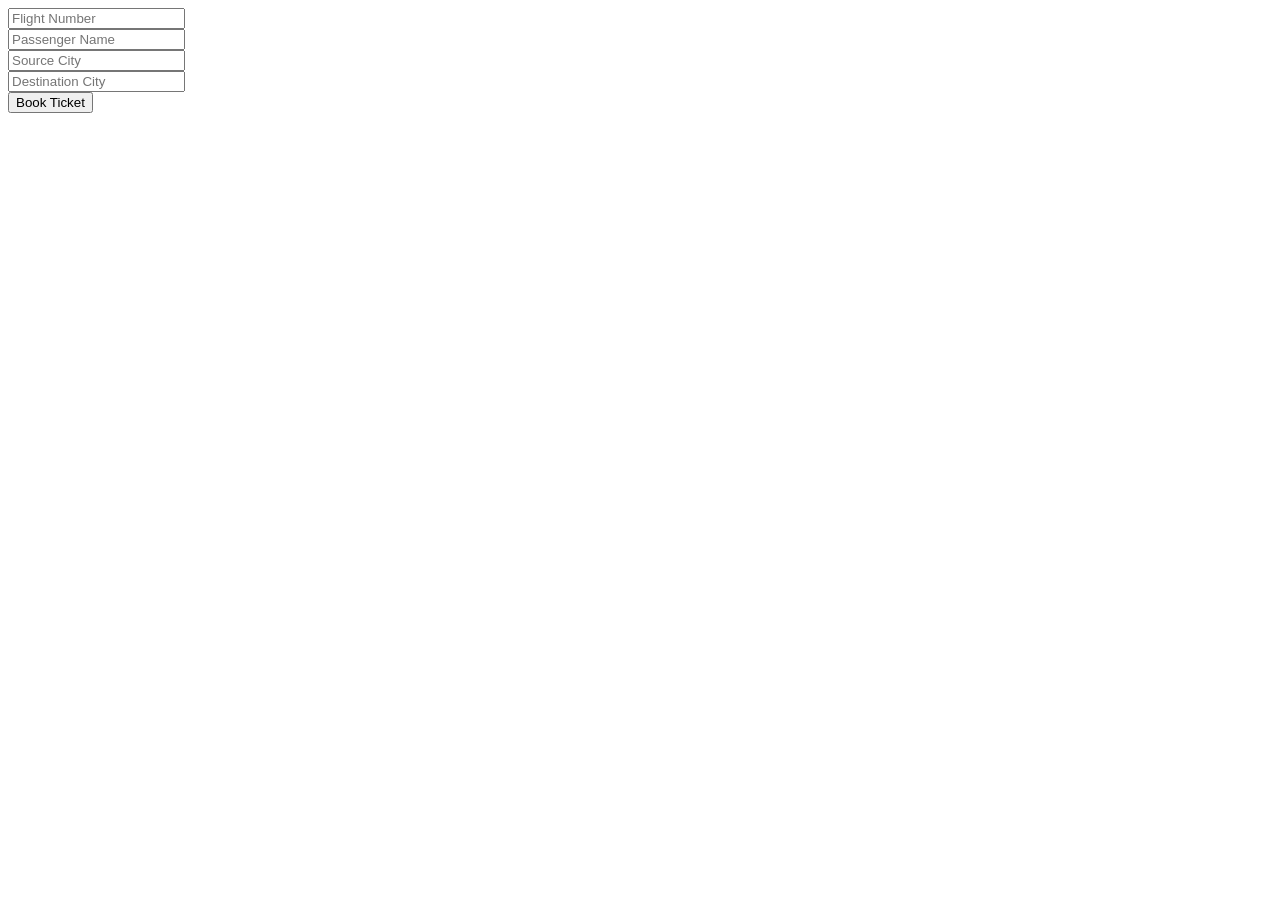
<file: 05 fns call-apply-bind/index.html>
<!DOCTYPE html>
<html lang="en">
  <head>
    <meta charset="UTF-8" />
    <meta http-equiv="X-UA-Compatible" content="IE=edge" />
    <meta name="viewport" content="width=device-width, initial-scale=1.0" />
    <title>Document</title>
  </head>
  <body>
    <input type="text" id="fNum" placeholder="Flight Number" /><br />
    <input type="text" id="pName" placeholder="Passenger Name" /><br />
    <input type="text" id="src" placeholder="Source City" /><br />
    <input type="text" id="dest" placeholder="Destination City" /><br />
    <button id="btn">Book Ticket</button>
    <script src="objects_test.js"></script>
  </body>
</html>
</file>
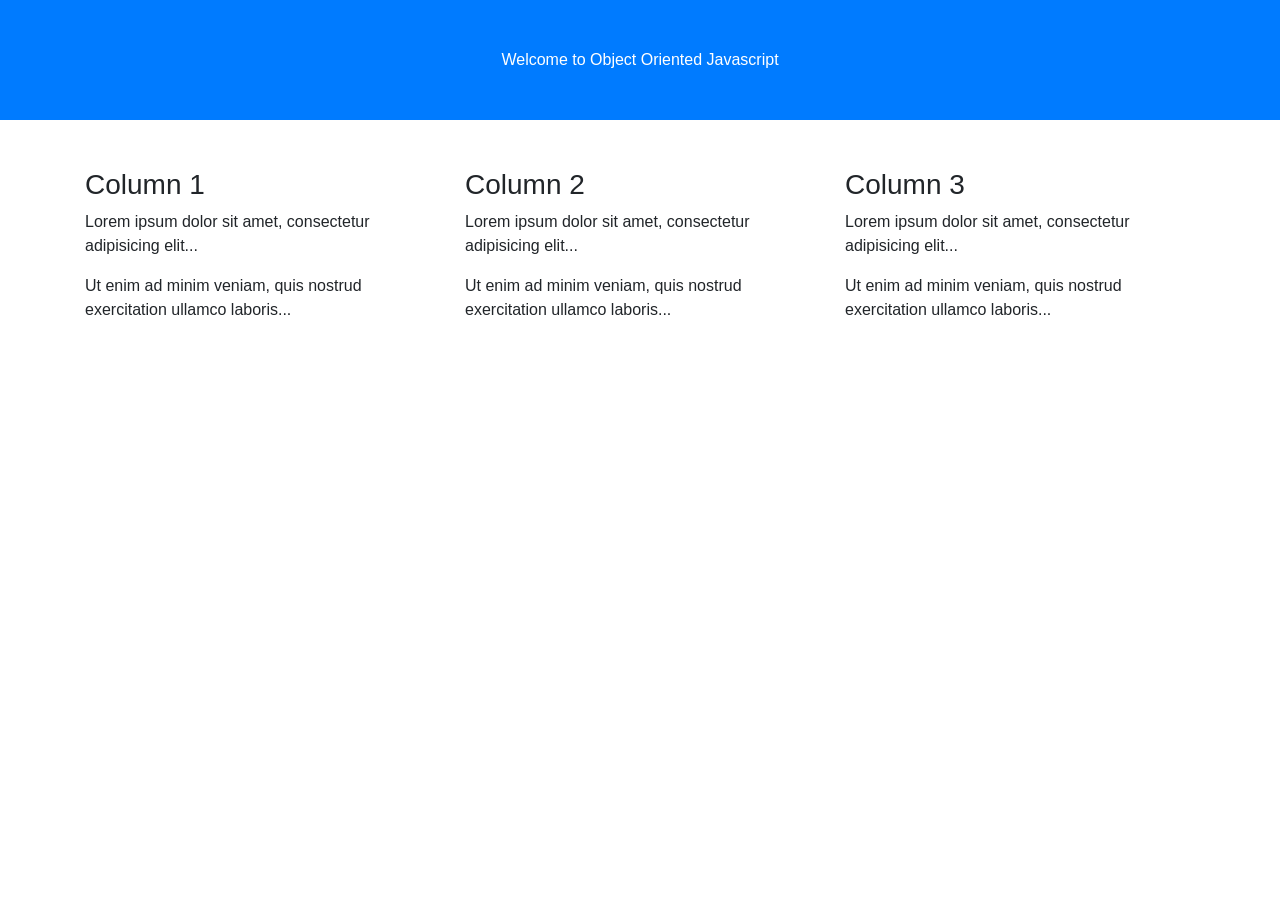
<file: 2 objects2.0/index.html>
<!DOCTYPE html>
<html lang="en">
  <head>
    <meta charset="UTF-8" />
    <meta http-equiv="X-UA-Compatible" content="IE=edge" />
    <meta name="viewport" content="width=device-width, initial-scale=1.0" />
    <title>Document</title>
    <!-- Latest compiled and minified CSS -->
    <link
      rel="stylesheet"
      href="https://cdn.jsdelivr.net/npm/bootstrap@4.6.1/dist/css/bootstrap.min.css"
    />

    <!-- jQuery library -->
    <script src="https://cdn.jsdelivr.net/npm/jquery@3.6.0/dist/jquery.slim.min.js"></script>

    <!-- Popper JS -->
    <script src="https://cdn.jsdelivr.net/npm/popper.js@1.16.1/dist/umd/popper.min.js"></script>

    <!-- Latest compiled JavaScript -->
    <script src="https://cdn.jsdelivr.net/npm/bootstrap@4.6.1/dist/js/bootstrap.bundle.min.js"></script>
  </head>
  <body>
    <div class="container-fluid p-5 bg-primary text-white text-center">
      Welcome to Object Oriented Javascript
    </div>
    <div class="container mt-5">
      <div class="row">
        <div class="col-sm-4">
          <h3>Column 1</h3>
          <p>Lorem ipsum dolor sit amet, consectetur adipisicing elit...</p>
          <p>
            Ut enim ad minim veniam, quis nostrud exercitation ullamco
            laboris...
          </p>
        </div>
        <div class="col-sm-4">
          <h3>Column 2</h3>
          <p>Lorem ipsum dolor sit amet, consectetur adipisicing elit...</p>
          <p>
            Ut enim ad minim veniam, quis nostrud exercitation ullamco
            laboris...
          </p>
        </div>
        <div class="col-sm-4">
          <h3>Column 3</h3>
          <p>Lorem ipsum dolor sit amet, consectetur adipisicing elit...</p>
          <p>
            Ut enim ad minim veniam, quis nostrud exercitation ullamco
            laboris...
          </p>
        </div>
      </div>
    </div>
    <script src="main.js"></script>
  </body>
</html>
</file>
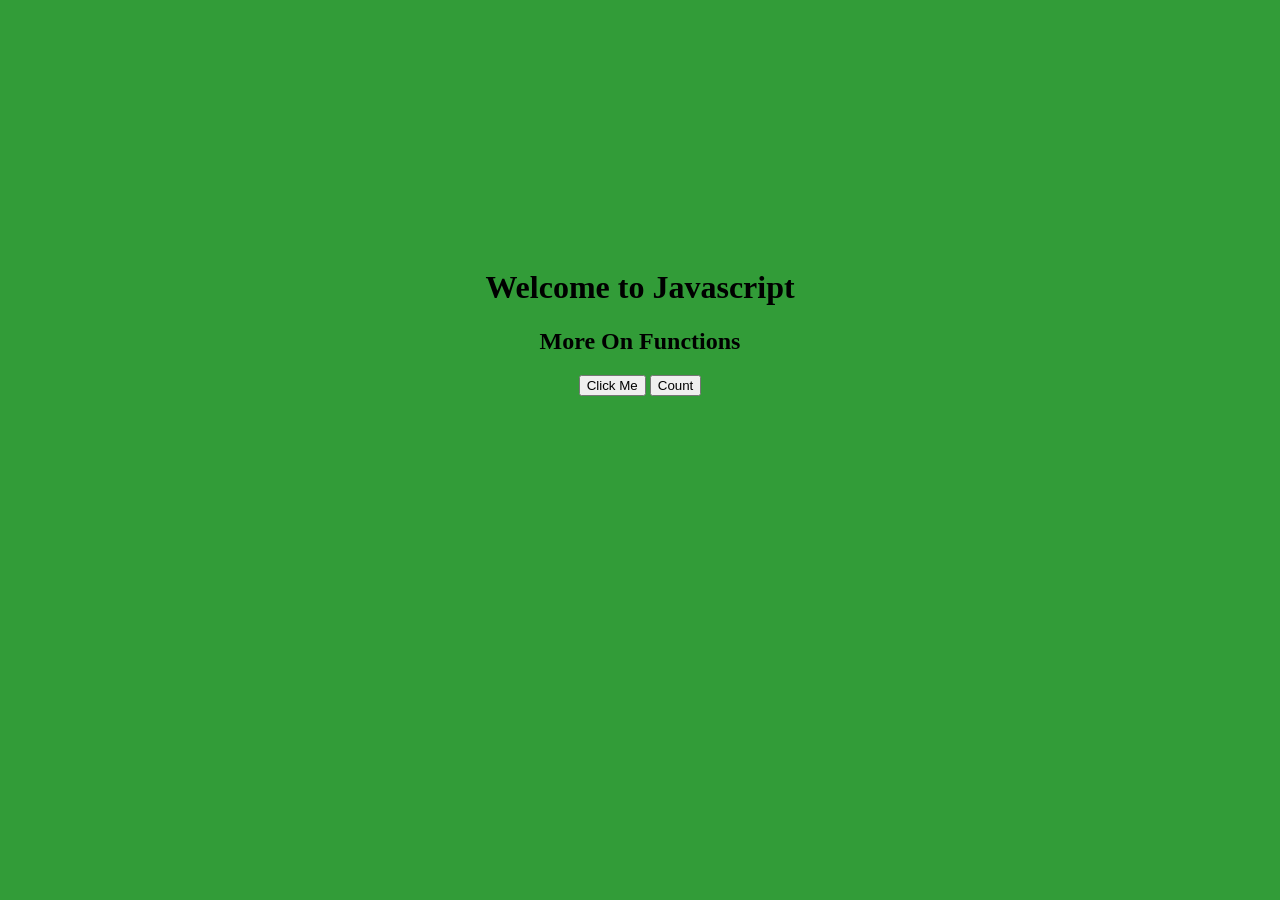
<file: 4 functions2.0/index.html>
<!DOCTYPE html>
<html lang="en">
  <head>
    <meta charset="UTF-8" />
    <meta http-equiv="X-UA-Compatible" content="IE=edge" />
    <meta name="viewport" content="width=device-width, initial-scale=1.0" />
    <title>Document</title>
    <link rel="stylesheet" href="default.css" />
  </head>
  <body>
    <div>
      <h1>Welcome to Javascript</h1>
      <h2>More On Functions</h2>
      <button id="btn">Click Me</button>
      <button id="btnCount">Count</button>
    </div>
    <!-- <script src="shortcircuting.js"></script> -->
    <!-- <script src="default_params.js"></script> -->
    <script src="higher_order.js"></script>
  </body>
</html>
</file>
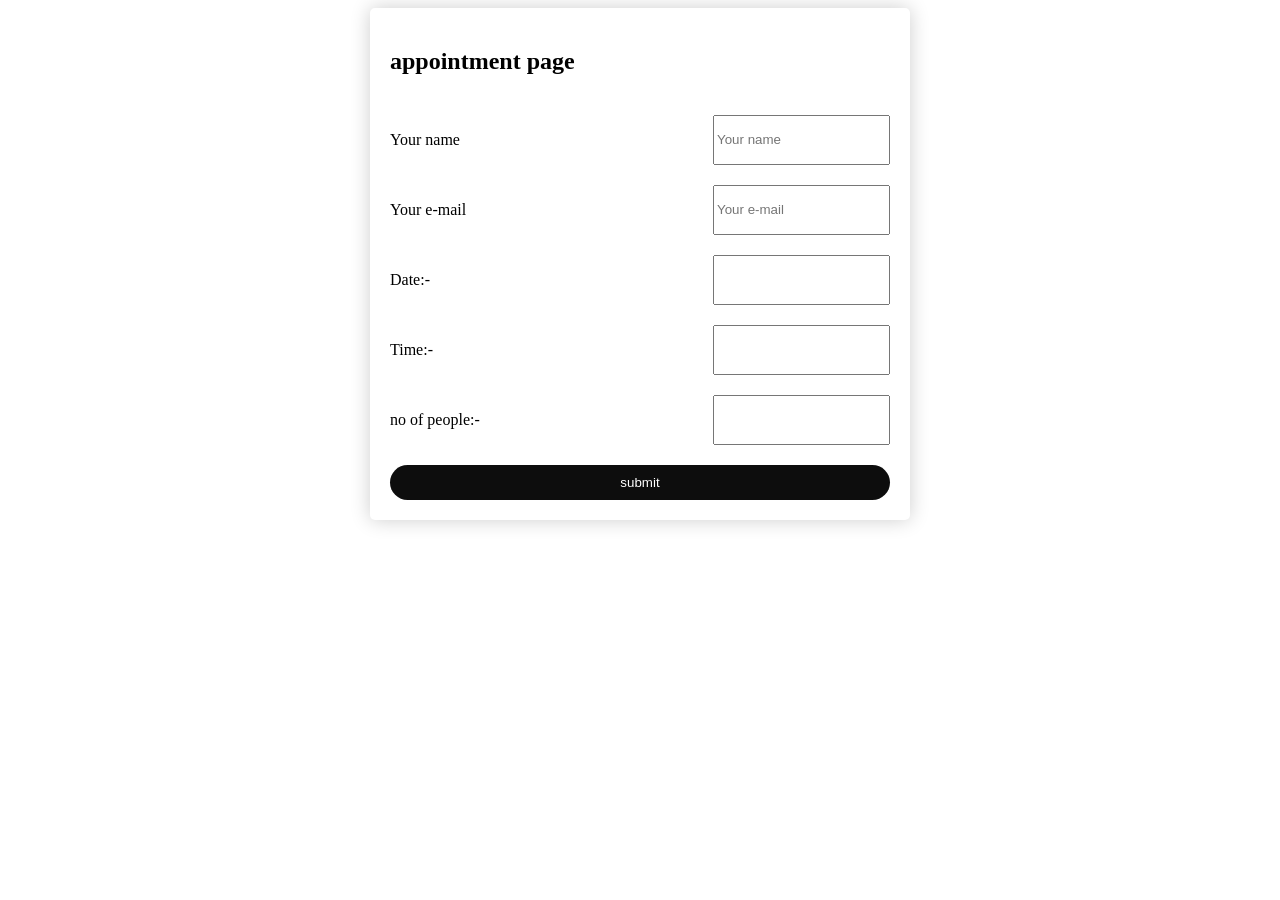
<file: mini pro/templates/index.html>
<!DOCTYPE html>
<html lang="en">

<head>
    <meta charset="UTF-8">
    <meta http-equiv="X-UA-Compatible" content="IE=edge">
    <meta name="viewport" content="width=device-width, initial-scale=1.0">
    <title>Document</title>

    <link rel="stylesheet" href="../static/style.css">


</head>

<body>

    <div class="container-form">

        <form method="POST">
            <h2>appointment page</h2>

            <div class="form-field">
                <p>Your name </p>
                <input type="text" placeholder="Your name" name="name">
            </div>
            <div class="form-field">
                <p>Your e-mail </p>
                <input type="text" placeholder="Your e-mail" name="mail">
            </div>
            <div class="form-field">
                <p>Date:- </p>
                <input type="text" name="date">
            </div>
            <div class="form-field">
                <p>Time:- </p>
                <input type="text" name="time">
            </div>
            <div class="form-field">
                <p>no of people:- </p>
                <input type="text" name="sel">

            </div>


            <button class="btn" id="btn1">submit</button>
            <!-- <script src="script.js"></script> -->











        </form>

    </div>

</body>

</html>
</file>
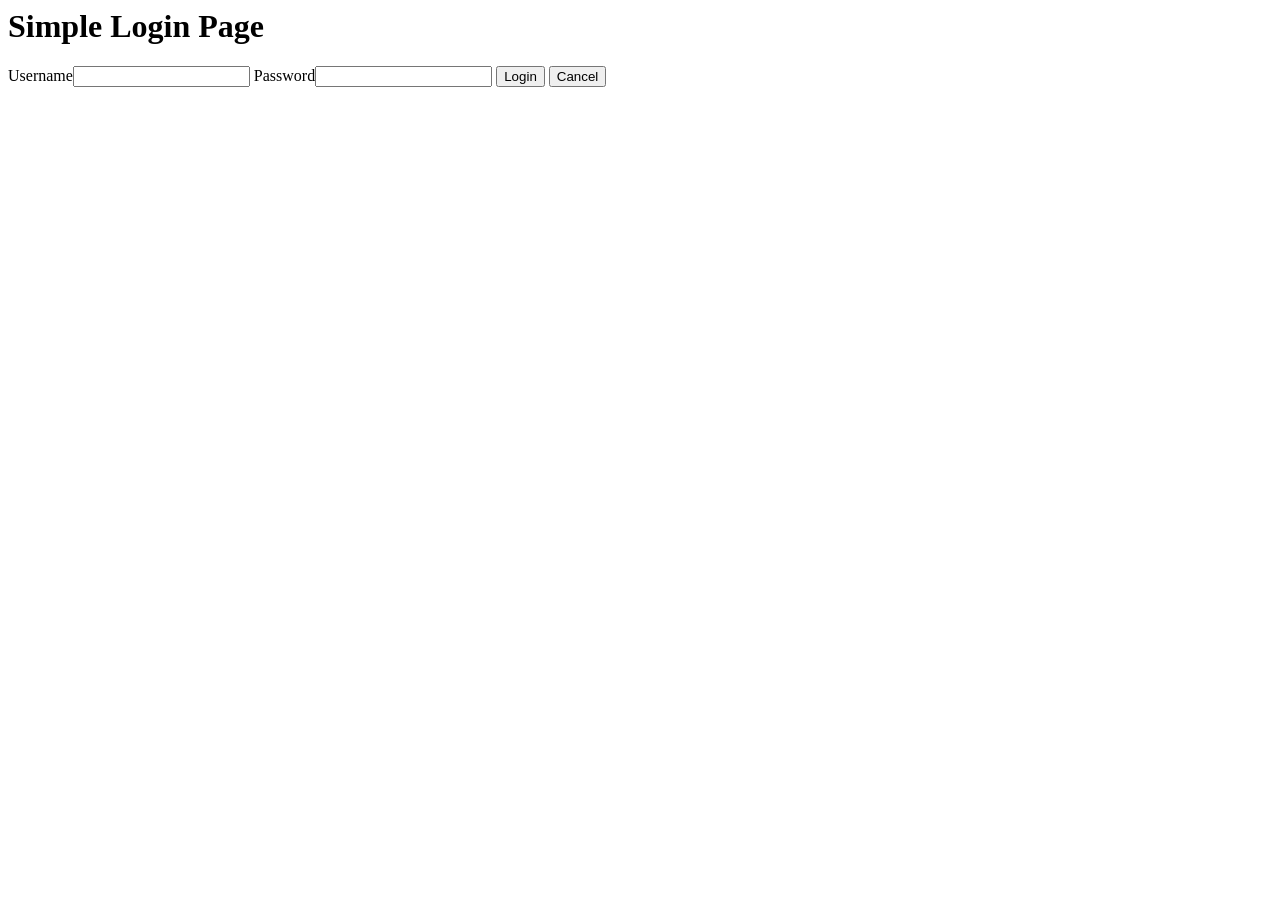
<file: login.html>
<html>

<head>
    <title>
        Login page
    </title>
</head>

<body>
    <h1 style="font-family:Comic Sans Ms" color:#00FF00;>
        Simple Login Page
    </h1>
    <form name="login">
        Username<input type="text" name="userid" />
        Password<input type="password" name="pswrd" />
        <input type="button" onclick="check(this.form)" value="Login" />
        <input type="reset" value="Cancel" />
    </form>
    <script language="javascript">
        function check(form)/*function to check userid & password*/ {
            /*the following code checkes whether the entered userid and password are matching*/
            if (form.userid.value == "myuserid" && form.pswrd.value == "mypswrd") {
                alert("Login successful!");

            }
            else {
                alert("Error Password or Username")/*displays error message*/
            }
        }
    </script>
</body>

</html>
</file>
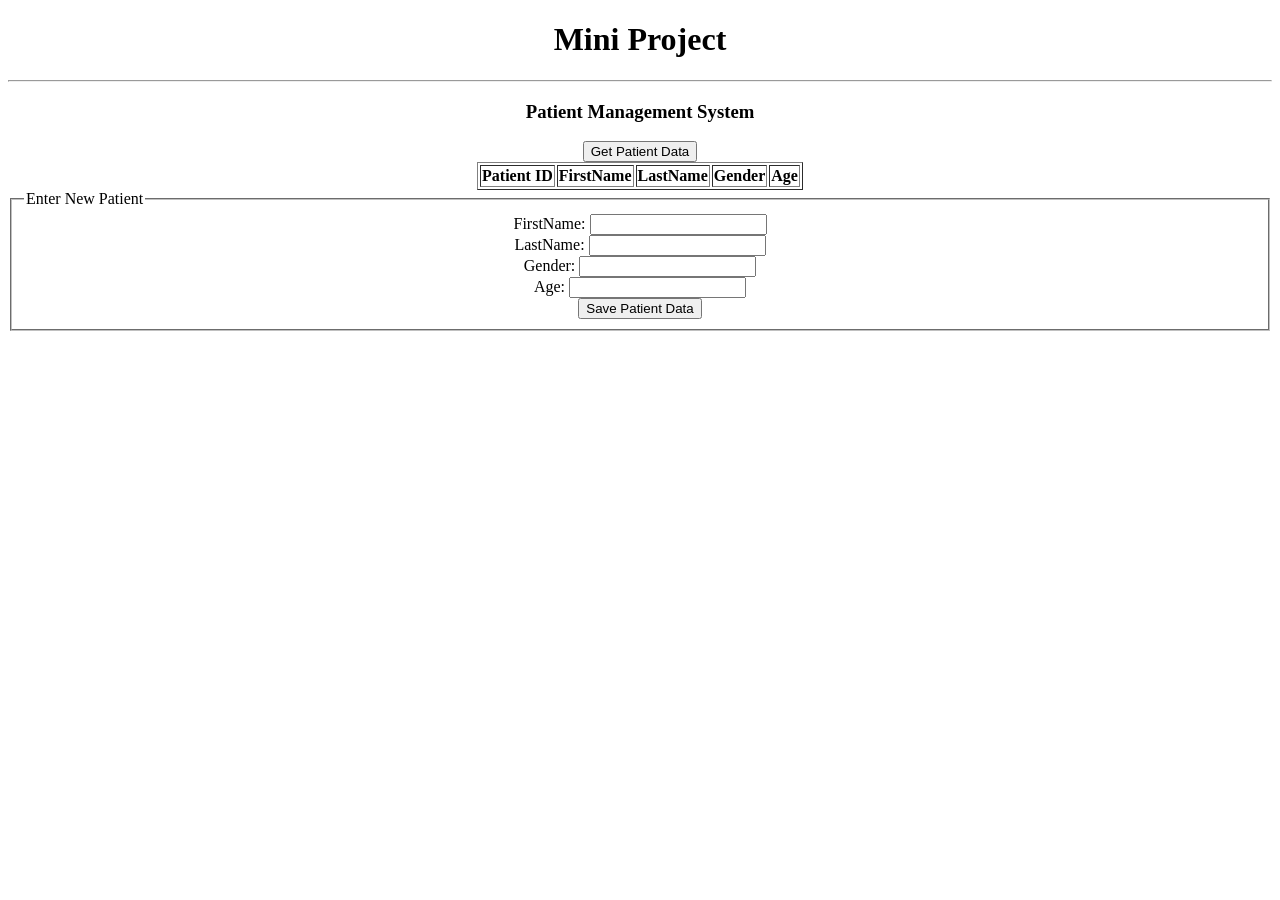
<file: 09 async js/00_index.html>
<!DOCTYPE html>
<html lang="en">

<head>
  <meta charset="UTF-8">
  <meta http-equiv="X-UA-Compatible" content="IE=edge">
  <meta name="viewport" content="width=device-width, initial-scale=1.0">
  <title>Mini Project</title>
</head>

<body>
  <center>
    <h1>Mini Project</h1>
  </center>
  <hr>
  <center>
    <h3>Patient Management System</h3>
    <input type="button" value="Get Patient Data" id="getdata">
    <table id="table1" border="1">
      <thead>
        <tr>
          <th>Patient ID</th>
          <th>FirstName</th>
          <th>LastName</th>
          <th>Gender</th>
          <th>Age</th>
        </tr>
      </thead>
      <TBODY id="tableBody">

      </TBODY>
    </table>
    <fieldset>
      <legend>Enter New Patient</legend>
      FirstName: <input type="text" id="fname"><br>
      LastName: <input type="text" id="lname"><br>
      Gender: <input type="text" id="gender"><br>
      Age: <input type="text" id="age"><br>
      <input type="button" value="Save Patient Data" id="savedata">
      <div id="op"></div>
    </fieldset>
  </center>
  <script src="06_server_test.js"></script>
</body>

</html>
</file>
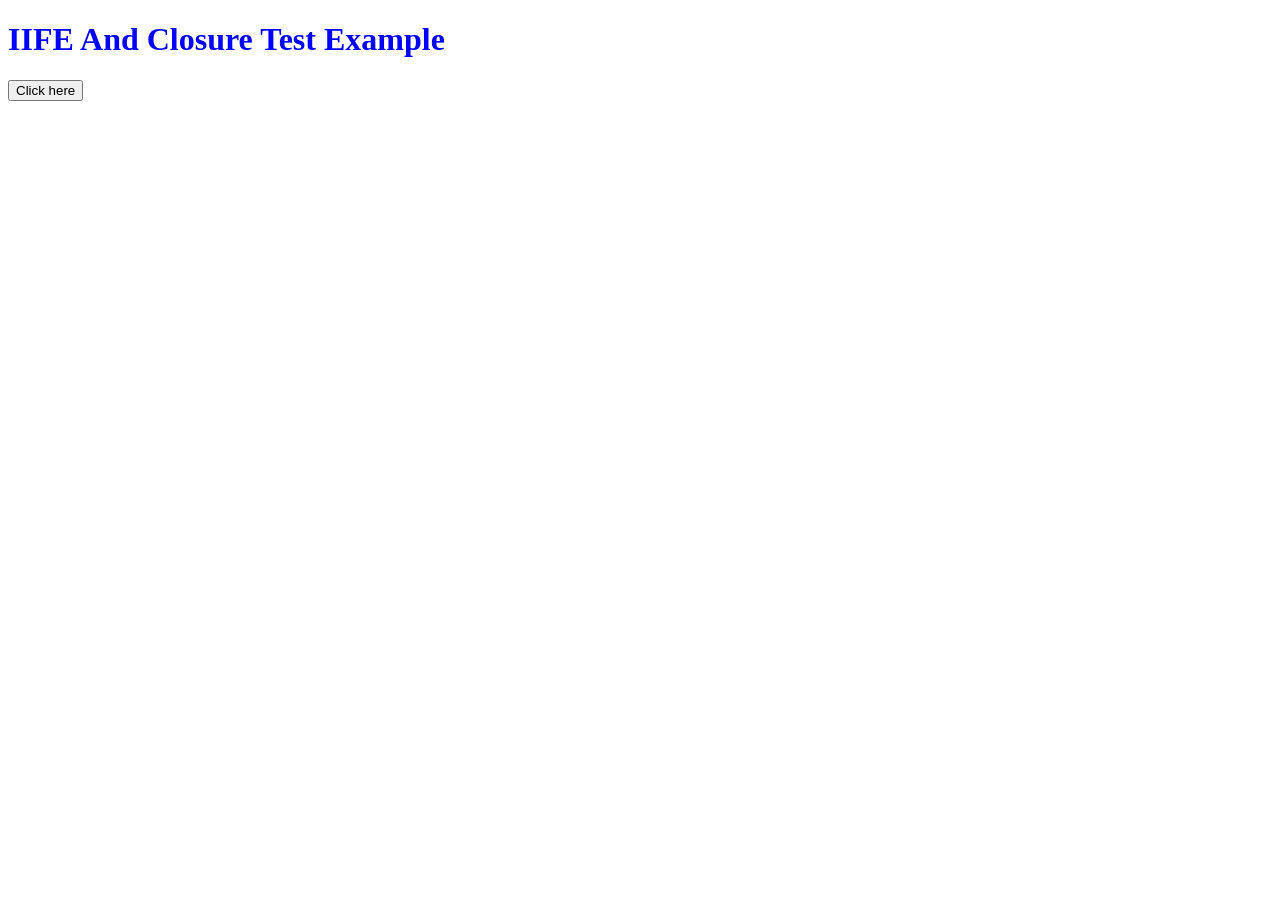
<file: 06 fns IIFE_Closure/05_handson answer/test.html>
<!DOCTYPE html>
<html lang="en">

<head>
  <meta charset="UTF-8" />
  <meta http-equiv="X-UA-Compatible" content="IE=edge" />
  <meta name="viewport" content="width=device-width, initial-scale=1.0" />
  <title>Document</title>
  <link rel="stylesheet" href="test.css" />
</head>

<body>
  <h1>IIFE And Closure Test Example</h1>
  <button>Click here</button>
  <script src="test.js"></script>
</body>

</html>
</file>
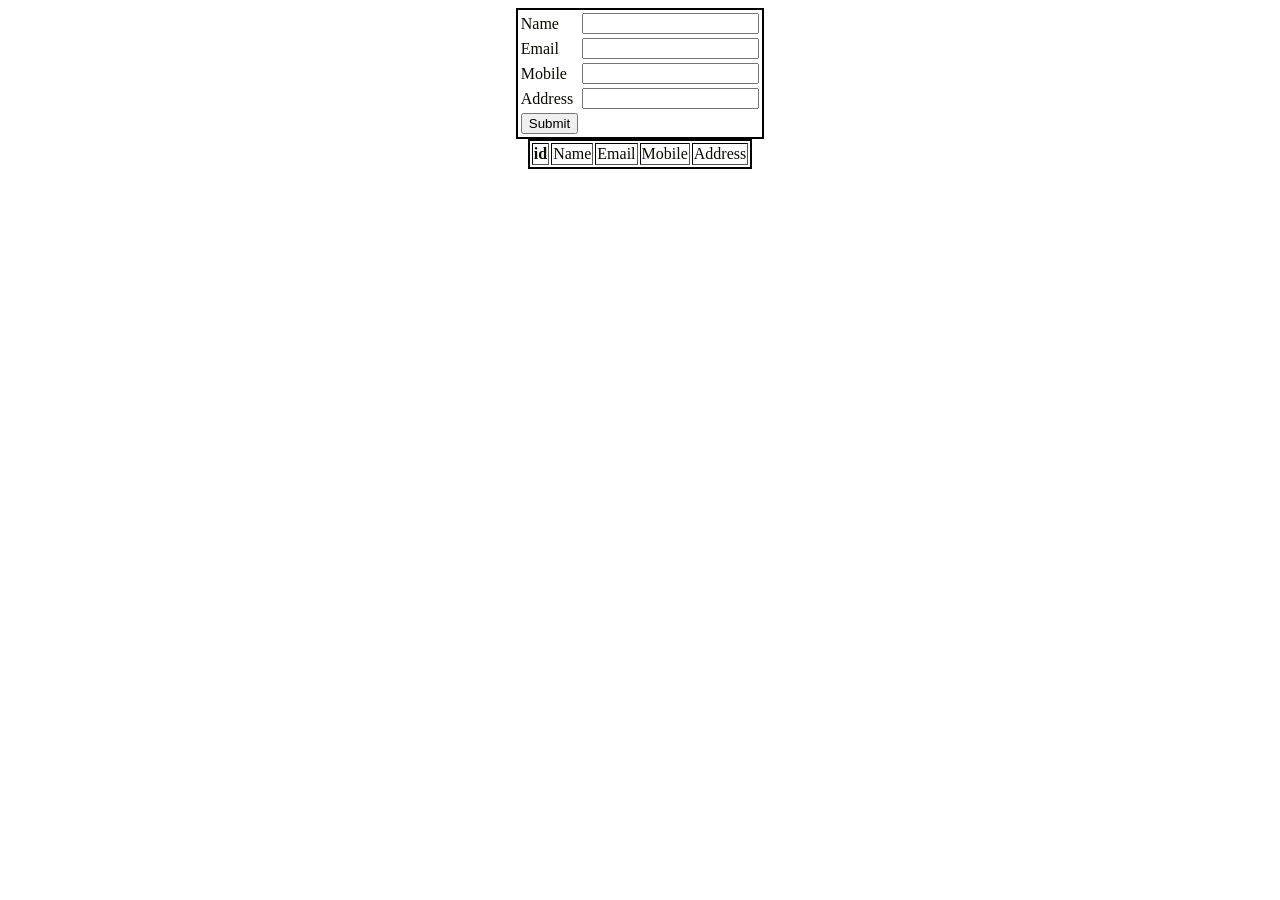
<file: basic of js/assignments/registration.html>
<!-- Extend the registration app to add more fields
to take name, email, mobile, address etc.
Create a table and show each new user on the table.
For each new user generate a random number and use it as ID.
In case ID is already generate new ID. -->
<!DOCTYPE html>
<html lang="en">

<head>
    <meta charset="UTF-8">
    <meta http-equiv="X-UA-Compatible" content="IE=edge">
    <meta name="viewport" content="width=device-width, initial-scale=1.0">
    <title>Document</title>
</head>
<script>
    let i = 1;
    function validate() {
        var table = document.getElementById("table2");
        var row = table.insertRow(-1);
        row.insertCell(0).innerHTML = i;
        i++;
        row.insertCell(1).innerHTML = document.getElementById("name").value;
        row.insertCell(2).innerHTML = document.getElementById("email").value;
        row.insertCell(3).innerHTML = document.getElementById("mobile").value;
        row.insertCell(4).innerHTML = document.getElementById("address").value;

        document.getElementById("name").value = "";
        document.getElementById("email").value = "";
        document.getElementById("mobile").value = "";
        document.getElementById("address").value = "";


    }

</script>
<style>
    .t1 {
        margin-left: auto;
        margin-right: auto;
        width: 210px;
        color: rgb(8, 11, 1);
        border: solid black 2px;
    }


    .t2 {
        margin-left: auto;
        margin-right: auto;
        width: 210px;
        color: rgb(8, 11, 1);
        border: solid black 2px;
    }
</style>

<body>
    <form onsubmit="return false">
        <table id="table" class="t1">
            <tr>
                <td>Name</td>
                <td><input type="text" name="name" id="name" class="uielements"></td>
            </tr>
            <tr>
                <td>Email</td>
                <td><input type="text" name="email" id="email" class="uielements"></td>
            </tr>
            <tr>
                <td>Mobile</td>
                <td><input type="text" name="mobile" id="mobile" class="uielements"></td>
            </tr>
            <tr>
                <td>Address</td>
                <td><input type="text" name="address" id="address" class="uielements"></td>
            </tr>
            <tr>
                <td>
                    <input type="submit" name="submit" id="btnadd" value="Submit" onclick='validate()'>
                </td>

            </tr>
        </table>
    </form>

    <table id="table2" border="1" class="t2">
        <tr>
            <th>id</th>
            <td>Name</td>
            <td>Email</td>
            <td>Mobile</td>
            <td>Address</td>
        </tr>




</body>

</html>
</file>
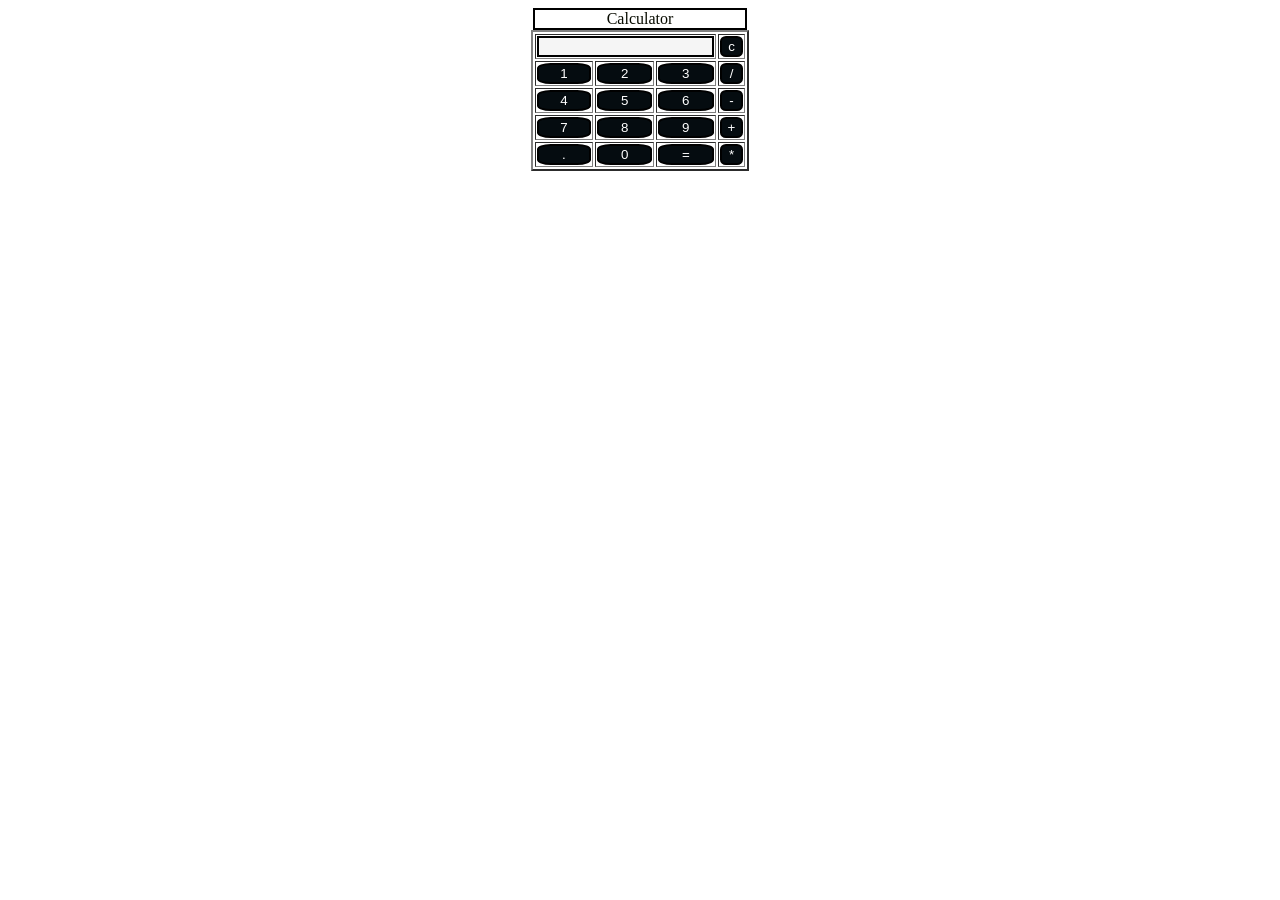
<file: basic of js/assignments/simplecal.html>
<html>

<head>
    <script>
        //function that display value
        function dis(val) {
            document.getElementById("result").value += val
        }

        //function that evaluates the digit and return result
        function solve() {
            let x = document.getElementById("result").value
            let y = eval(x)
            document.getElementById("result").value = y
        }

        //function that clear the display
        function clr() {
            document.getElementById("result").value = ""
        }
    </script>
    <!-- for styling -->
    <style>
        .center {
            margin-left: auto;
            margin-right: auto;
        }

        .title {
            margin-left: auto;
            margin-right: auto;
            text-align: center;
            width: 210px;
            color: rgb(8, 11, 1);
            border: solid black 2px;
        }

        input[type="button"] {
            background-color: rgb(5, 12, 16);
            color: white;
            border: solid black 2px;
            width: 100%;
            border-radius: 25%;
        }

        input[type="text"] {
            background-color: whitesmoke;
            border: solid black 2px;
            width: 100%
        }
    </style>
</head>
<!-- create table -->

<body>
    <div class=title> Calculator</div>
    <table border="2" class="center">
        <tr>
            <td colspan="3"><input type="text" id="result" /></td>
            <!-- clr() function will call clr to clear all value -->
            <td><input type="button" value="c" onclick="clr()" /> </td>
        </tr>
        <tr>
            <!-- create button and assign value to each button -->
            <!-- dis("1") will call function dis to display value -->
            <td><input type="button" value="1" onclick="dis('1')" /> </td>
            <td><input type="button" value="2" onclick="dis('2')" /> </td>
            <td><input type="button" value="3" onclick="dis('3')" /> </td>
            <td><input type="button" value="/" onclick="dis('/')" /> </td>
        </tr>
        <tr>
            <td><input type="button" value="4" onclick="dis('4')" /> </td>
            <td><input type="button" value="5" onclick="dis('5')" /> </td>
            <td><input type="button" value="6" onclick="dis('6')" /> </td>
            <td><input type="button" value="-" onclick="dis('-')" /> </td>
        </tr>
        <tr>
            <td><input type="button" value="7" onclick="dis('7')" /> </td>
            <td><input type="button" value="8" onclick="dis('8')" /> </td>
            <td><input type="button" value="9" onclick="dis('9')" /> </td>
            <td><input type="button" value="+" onclick="dis('+')" /> </td>
        </tr>
        <tr>
            <td><input type="button" value="." onclick="dis('.')" /> </td>
            <td><input type="button" value="0" onclick="dis('0')" /> </td>
            <!-- solve function call function solve to evaluate value -->
            <td><input type="button" value="=" onclick="solve()" /> </td>
            <td><input type="button" value="*" onclick="dis('*')" /> </td>
        </tr>
    </table>
</body>

</html>
</file>
<file: 4 functions2.0/default.css>
body {
  background-color: rgb(50, 156, 56);
}

div {
  position: relative;
  padding: 15rem;
  text-align: center;
}
</file>
<file: mini pro/static/style.css>
.container-form {
    width: 100%;
    max-width: 500px;
    margin: 0 auto;
    padding: 20px;
    background: #fff;
    border-radius: 5px;
    box-shadow: 0 0 20px rgba(0, 0, 0, 0.2);
}

form {
    display: grid;
    grid-row-gap: 20px;

}

form p {
    form-weight: 600;
}

.form-field {
    display: flex;
    justify-content: space-between;
}

input,
select {
    pad: 10px 20px;
}

.btn {
    background-color: rgba(0, 0, 0, 0.95);
    color: #fff;
    padding: 10px 20px;
    border: none;
    border-radius: 100px;
}
</file>
<file: 06 fns IIFE_Closure/05_handson answer/test.css>
.blue {
  color: blue;
}

.cyan {
  color: cyan;
}
</file>
